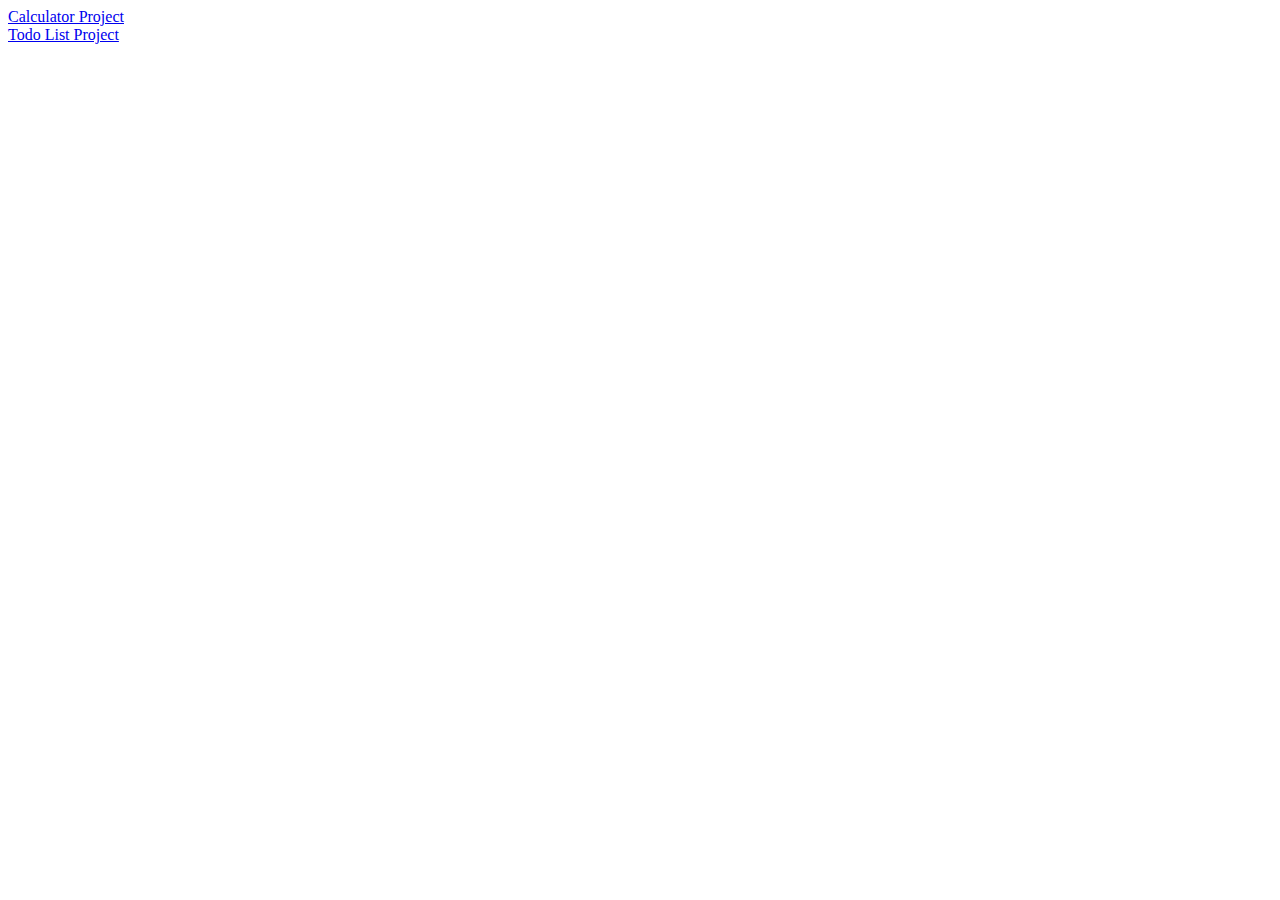
<file: index.html>
<!DOCTYPE html>
<html>
<head>
	<style type="text/css">
	body{
		font-family: Comic sans MS;
	}
	.body {
		border: 2px solid black;
		padding: 25px;
		background: url("https://ae01.alicdn.com/kf/HTB1DDZwIVXXXXaBaXXXq6xXFXXXP/Tropical-Ocean-Palm-Tree-10-x10-CP-Backdrop-Computer-printed-Scenic-Background-Synthetic-Fabric-Cloth-Studio.jpg_640x640.jpg");
		background-repeat: no-repeat;

	}
	.container{
		width: 100%;
		height: 100%;
	}
	</style>
</head>
<body  background="http://pngimg.com/uploads/blood/blood_PNG6135.png" >
	<div class = "container">
		<div class = "main">
			<a href="javaScript/calculator/calculator.html" target="_blank">Calculator Project</a>
			<br>
			<a href="javaScript/toDoList/toDoList.html" target="_blank">Todo List Project</a> 
		</div>
	</div>
</body>
</html>
</file>
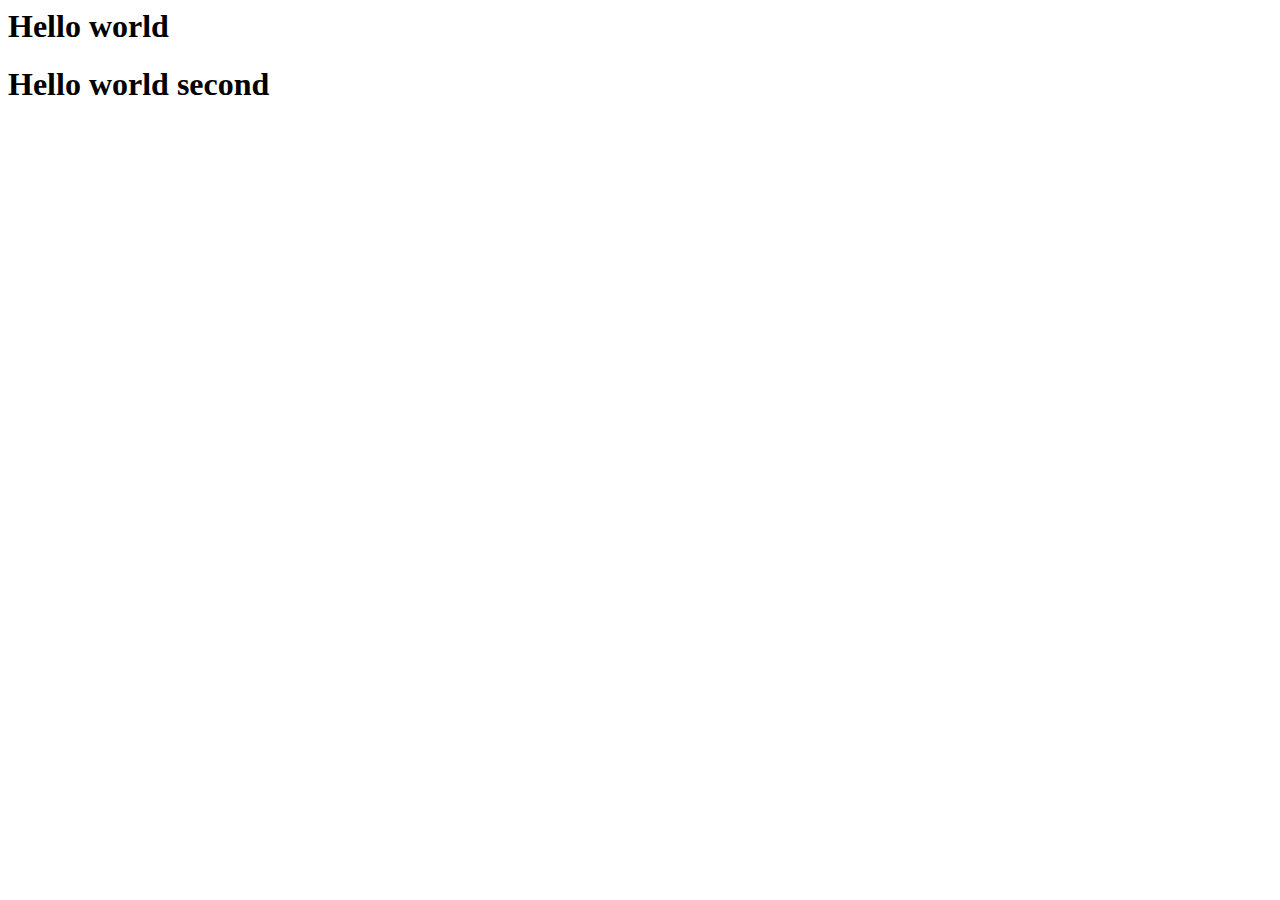
<file: javaScript/hello.html>
<html>
<head>
	<title> Bootcap </title>
</head>
<body>
	<h1>Hello world</h1>
	<h1>Hello world second</h1>
</body>
<script type="text/javascript">
var a=10;
var b=20;
console.log("sum is= "+(a+b));
var marks=[10,20,30,40];
for (var i = 0; i<marks.length; i++) {
	console.log(marks[i]);
};
</script>
</html>
</file>
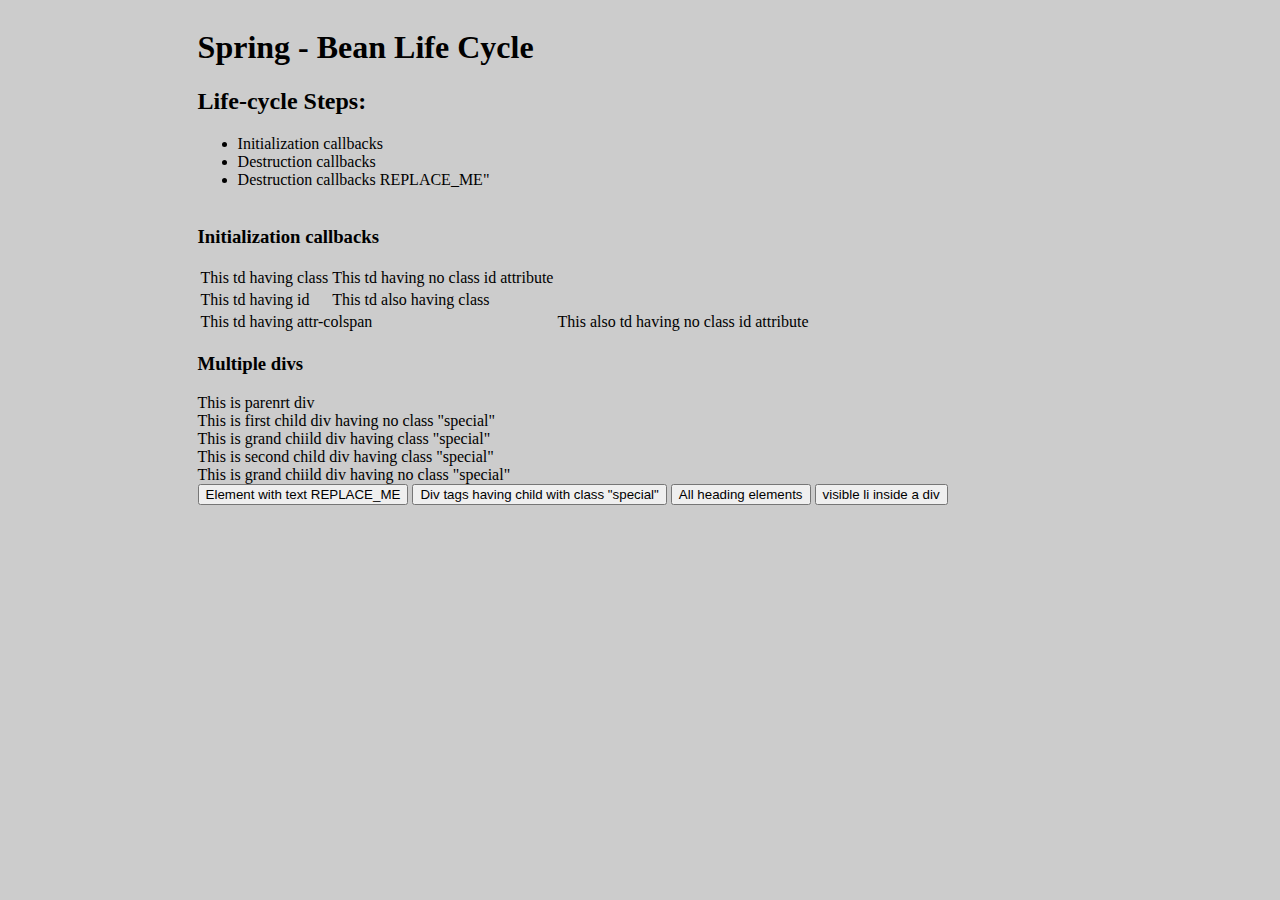
<file: javaScript/jQuery.html>
<!DOCTYPE html>
<html>
<head>
	<title>JQuery selectors</title>
</head>
<script src="https://ajax.googleapis.com/ajax/libs/jquery/3.3.1/jquery.min.js"></script>
<script type="text/javascript">
$(document).ready(function(){
    $("#txtsel").click(function(){
       $("li:contains(REPLACE_ME)").css("background-color", "yellow");
    });
    $("#splsel").click(function(){
        $("div>.special").css("background-color", "blue");
    });
    $("#htags").click(function(){
        $(":header").css("background-color", "red");
    });
    $("#liVis").click(function(){
        $("div li:visible").css("background-color", "green");
    });
});
</script>
<style type="text/css">
body{
	position: relative;
	background-color: #cccccc;
}
.content {
	position: absolute;
	top: 10%;
	left: 15%;

}
</style>
<body>


	<div class="content">
		<h1>Spring - Bean Life Cycle </h1>
		<h2>Life-cycle Steps:</h2>
		<ul>
			<li>Initialization callbacks</li>
			<li>Destruction callbacks</li>
			<li>Destruction callbacks REPLACE_ME"</li>
			<li style="visibility:hidden">This is hidden field"</li>
		</ul>
		<h3>Initialization callbacks</h3>
		<table>
			<tr>
				<td class="tdCls">This td having class</td>
				<td >This td having no class id attribute</td>
			</tr>
			<tr>
				<td id="tdId">This td having id</td>
				<td class="tdCls">This td also having class</td>
			</tr>
			<tr>
				<td colspan="2">This td having attr-colspan</td>
				<td >This also td having no class id attribute</td>
			</tr>
		</table>
		<h3>Multiple divs</h3>
		<div>This is parenrt div
			<div>This is first child div having no class "special"
				<div class="special">This is grand chiild div having class "special"
				</div>
			</div>
			<div class="special">This is second child div having class "special"
				<div>This is grand chiild div having no class "special"
				</div>
			</div>
		</div>
		<button id="txtsel">Element with text REPLACE_ME</button>
		<button id="splsel">Div tags having child with class "special" </button>
		<button id="htags">All heading elements </button>
		<button id="liVis">visible li inside a div</button>
	</div>


</body>
</html>
</file>
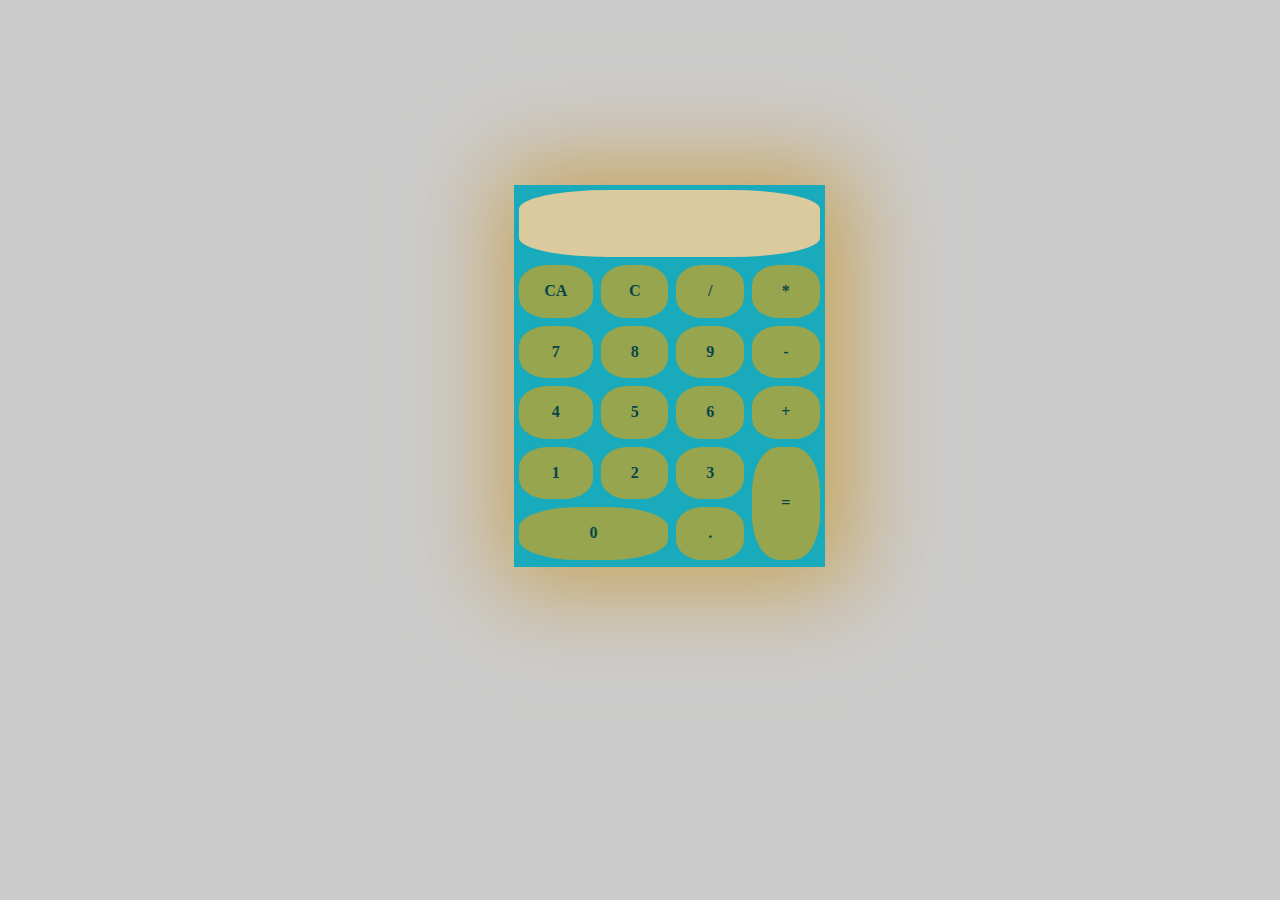
<file: javaScript/calculator/calculator.html>
<html>
<head>
	<title> Calculator</title>
	<link rel="stylesheet" type="text/css" href="calculator.css">
</head>
<script src="https://ajax.googleapis.com/ajax/libs/jquery/3.3.1/jquery.min.js"></script>
<script src="calculator.js"></script>

<body background = "https://c8.alamy.com/comp/DN04ND/seamless-math-symbols-vector-background-DN04ND.jpg">
	<table>
		<tbody>
			<tr><td colspan="4" class="display"></td></tr>
			<tr>
				<td class="clear">CA</td>
				<td class="sngClr">C</td>
				<td class="optr">/</td>
				<td class="optr">*</td>
			</tr>
			<tr>
				<td class="btn">7</td>
				<td class="btn">8</td>
				<td class="btn">9</td>
				<td class="optr">-</td>
			</tr>
			<tr>
				<td class="btn">4</td>
				<td class="btn">5</td>
				<td class="btn">6</td>
				<td class="optr">+</td>
			</tr>
			<tr>
				<td class="btn">1</td>
				<td class="btn">2</td>
				<td class="btn">3</td>
				<td rowspan="2" class="cal">=</td>
			</tr>	
			<tr>
				<td colspan="2" class="btn">0</td>
				<td class="btn">.</td>
			</tr>
			<tbody>	
			</table>
		</body>
		</html>
</file>
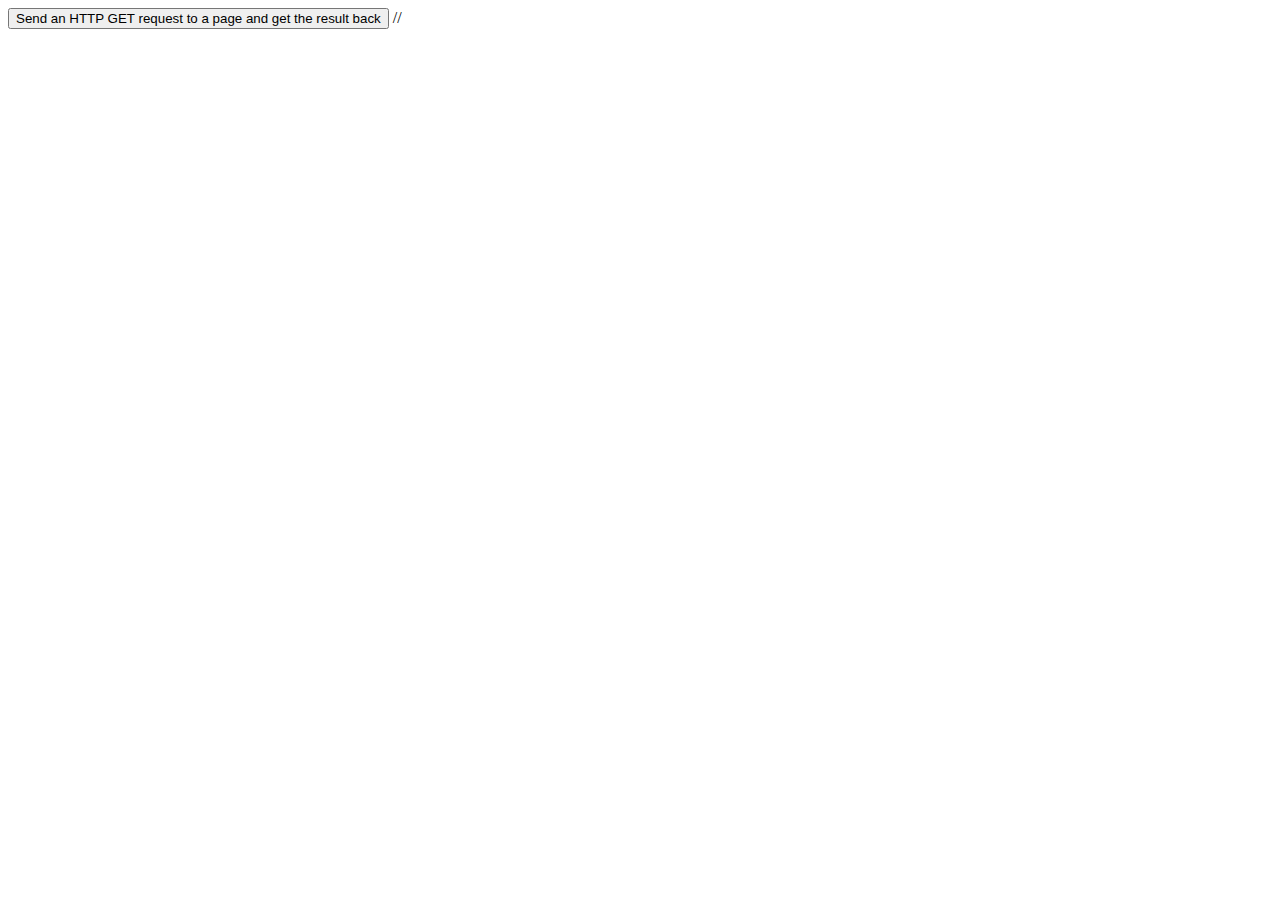
<file: javaScript/toDoList/demo.html>
<!DOCTYPE html>
<html>
<head>
	<script src="https://ajax.googleapis.com/ajax/libs/jquery/3.3.1/jquery.min.js"></script>
	<script>
	// $(document).ready(function(){
	// 	$("button").click(function(){
	// 		var jqxhr = $.getJSON( "http://localhost:59414/api/todoes", function() {
	// 			alert( "success" );
	// 		})
	// 		.done(function() {
	// 			alert( "second success  => " );
	// 		})
	// 		.fail(function() {
	// 			alert( "error" );
	// 		})
	// 		.always(function() {
	// 			alert( "finished" );
	// 		});
	// 		jqxhr.always(function() {
	// 			alert( "second finished  here= " );
	// 		});
	// 	});
	// });
var myData =[];
var baseUrl = "http://localhost:59414";
var endPoint = "/api/todoes";
$(document).ready(function(){
	$("button").click(function() {
		putData(73,"my name nishant",3,"2018-11-12",aFunc)
	});
});
function aFunc(){
	console.log("aFunc data = "+myData);

}
function getData(aFunc){
	var url = baseUrl+endPoint;
	$.getJSON( url, {
		crossDomain: true,
		format: "json"
	})
	.done(function( data ) {
		myData = JSON.stringify(data);
		aFunc(); 
	});
}

function postData(){
	jQuery.ajax({
		url: baseUrl+endPoint,
		type: "POST",
		data: {descpt: "created with ajax", crt_dt:"2018-11-06",st_cd:"2" },
		dataType: "json",
		beforeSend: function(x) {
			if (x && x.overrideMimeType) {
				x.overrideMimeType("application/j-son;charset=UTF-8");
			}
		},
		success: function(result) {
			console.log("post done: "+ result.todo_id);

		}
	}); 
}
// {todo_id:id, descpt: data, crt_dt:date,st_cd:status },
function putData(){
	var id = 13;
	var data = "upppppppppp";
	var date = "2018-11-04";
	var status = 2;
	jQuery.support.cors = true;
	jQuery.ajax({
		url: baseUrl+endPoint+"/"+id,
		type: "PUT",
		crossDomain: true,
		data: {todo_id:"13", descpt: "here the change", crt_dt:"2018-11-06",st_cd:"2" },
		dataType: "json",
		contentType: "application/x-www-form-urlencoded",
		beforeSend: function(x) {
			if (x && x.overrideMimeType) {
				x.overrideMimeType("application/j-son;charset=UTF-8");
			}
		},
		success: function(result) {
			console.log("put done: "+ result.todo_id);
			aFunc(); 
		}
	}); 
}
function putData(id,data,status,date,aFunc){
	console.log(id,data,status,data);
	jQuery.ajax({
		url: baseUrl+endPoint+"/"+id,
		type: "PUT",
		data: {todo_id:id, descpt: data, crt_dt:date,st_cd:status },
		dataType: "json",
		beforeSend: function(x) {
			if (x && x.overrideMimeType) {
				x.overrideMimeType("application/j-son;charset=UTF-8");
			}
		},
		success: function(result) {
			console.log("put done: "+ result.todo_id);
			aFunc(); 
		}
	}); 
}
// function putData1(){
// 	var id = 5;
// 	var data = "upppppppppp";
// 	var date = "2018-11-04";
// 	var status = 2;
//                 $.ajax({
//                     url:  baseUrl+endPoint+"/"+id,    //Your api url
//                     type: 'PUT',   //type is any HTTP method
//                     data: {
//                         data: {"descpt":" created with postman","st_cd":1,"crt_dt": "2018-11-05"}
//                     },      //Data as js object
//                     success: function (result) {
//                     	console.log("put done: "+ result.todo_id);
// 						aFunc(); 
//                     }
//                 });
// }




</script>
</head>
<body>

	<button>Send an HTTP GET request to a page and get the result back</button>

</body>
</html>

// <script>
// (function() {
// 	var flickerAPI = "http://localhost:59414/api/todoes";
// 	$.getJSON( flickerAPI, {
// 		Access-Control-Allow-Credentials:true,
// 		format: "json"
// 	})
// 	.done(function( data ) {
// 		$.each( data.items, function( i, item ) {
// 			console.log("data ->"item);
// 		});
// 	});
// })();
// </script>
</file>
<file: javaScript/calculator/calculator.css>
td {
	padding: 10px;
	background-color: #E9A207;
	border-style: solid;
	border-color: #19AABB;
	width: 45px;
	height: 35px;
	box-sizing: border-box;
	font-family:Lucida Console;
	font-weight: bold;
	opacity: 0.6;
	transition: 0.3s;
	border-radius: 40%;
	text-align: center;
}

table {
	border: none;
	background-color: #19AABB;
	position: absolute;
	top: 20%;
	left: 40%;
	box-shadow: 6px 1px 90px 21px rgba(200,164,91,1);
	width: 311px;
	height: 382px;
	/*transform: translate(-50%,-50%);*/	
}
body{
	position: relative;
	background-color: #cccccc;
	font-family: Comic sans MS;
}
.display{
	background-color: #DACA9D;
	opacity: 1;
	height: 55px;
	text-align: left;
	border-radius: 30%;
	max-width:300px;
}
.btn:hover {
	opacity: 1;
	cursor: pointer;
}
.optr:hover {
	opacity: 1;
	cursor: pointer;
}
.cal:hover {
	opacity: 1;
	cursor: pointer;
}
.decimal:hover {
	opacity: 1;
	cursor: pointer;
}
.clear:hover {
	opacity: 1;
	cursor: pointer;
}
.sngClr:hover{
	opacity: 1;
	cursor: pointer;	
};
</file>
